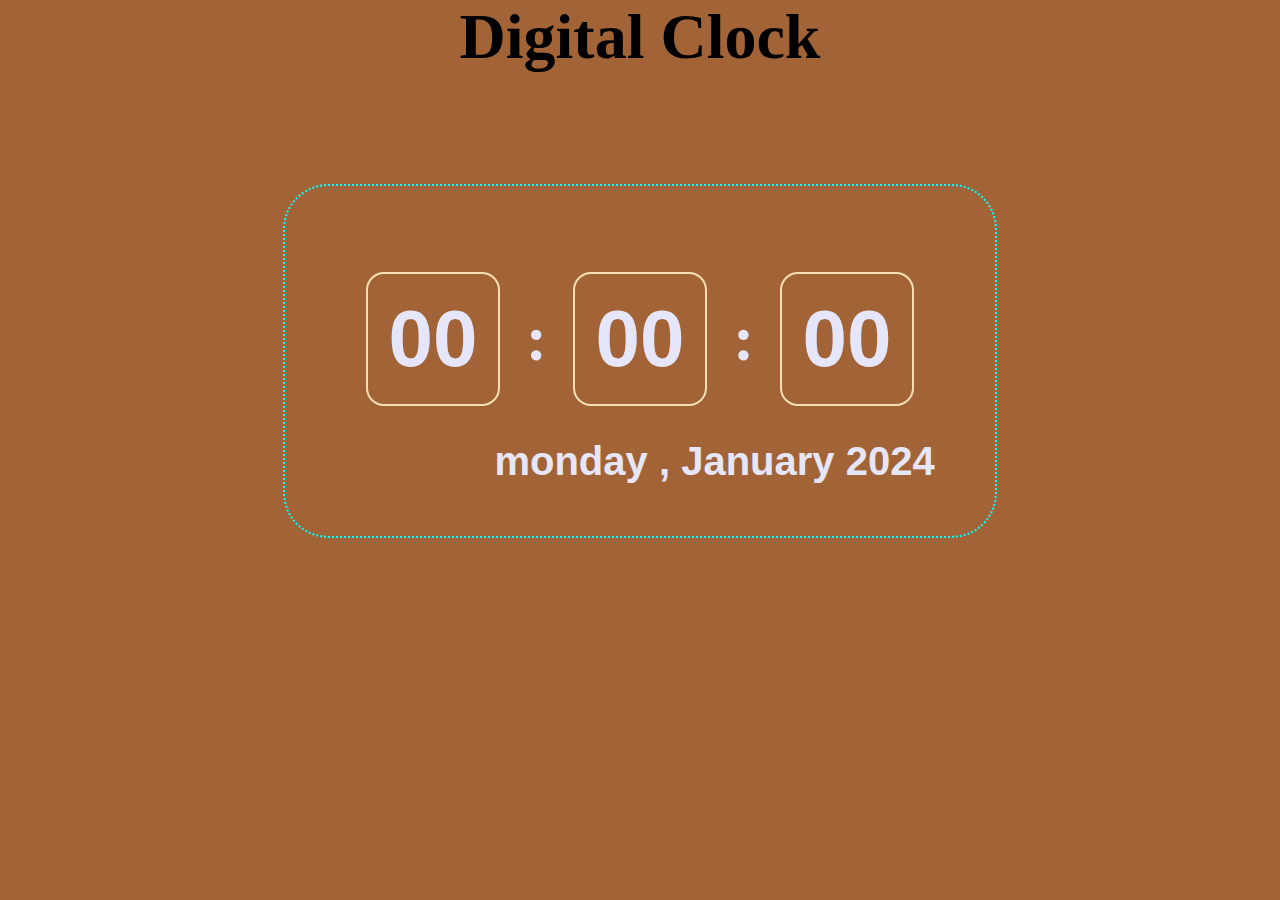
<file: index.html>
<!DOCTYPE html>
<html lang="en">
<head>
    <meta charset="UTF-8">
    <meta name="viewport" content="width=device-width, initial-scale=1.0">
    <title>Clock</title>
    <link rel="stylesheet" href="style.css">
</head>
<body>
    <div class="container">
        <h1>Digital Clock</h1>
        <div class="main">
        <!-- Time section -->
            <section class="Time">
                <!-- 1st dabba -->
            <div class="Hour">
                <h1 class="hms" id="hr">00</h1>
            </div>
            <b>:</b>
            <!-- 2nd dabba -->
            <div class="Minute">
                <h1 class="hms" id="min">00</h1>
            </div>
            <b>:</b>
             <!-- 3rd dabba -->
            <div class="Second">
                <h1 class="hms" id="sec">00</h1>
            </section>
        <!-- day date year section -->
            <section class="date">
                <b id="ddy">monday , January 2024</b>
            </section>
            </div>

        </div>
    </div>
    <script src="index.js"></script>
</body>
</html>
</file>
<file: style.css>
*{
    margin: 0px;
    padding: 0px;
}
.container{
    
    background-color: #A26436;
    /* background-image: linear-gradient(0deg, #D9AFD9 0%, #97D9E1 100%); */
    height: 100vh;
    width: 100vw;
    display: flex;
    flex-direction: column;
    align-items: center;
}

h1{
    font-size: 4rem;
}

.main{
    display: flex;
    flex-direction: column;
    justify-content: center;
    align-items: center;
    margin-top: 100px;
    height: 350px;
    width: 710px;
    border: 2px dotted aqua;
    
    border-radius: 45px;
    margin-top: 110px;
}

.hms{
    color:lavender;
    font-family: 'Segoe UI', Tahoma, Geneva, Verdana, sans-serif;
    font-size: 5rem;
}

b{
    color:lavender;
    font-size: 4rem;
}

#ddy{
    font-family:'Franklin Gothic Medium', 'Arial Narrow', Arial, sans-serif;
    font-size: 2.5rem;
}

.Time{

    display: flex;
    justify-content: center;
    align-items: center;
    justify-content: space-evenly;
    /* border: 2px solid red; */
    height: 200px;
    width: 600px;
}

.Hour{
    display: flex;
    justify-content: center;
    align-items: center;
    border-radius: 18px;
    height: 130px;
    width: 130px;
    border: 2px solid wheat;
}
.Minute{
    display: flex;
    justify-content: center;
    align-items: center;
    border-radius: 18px;
    height: 130px;
    width: 130px;
    border: 2px solid wheat;
}
.Second{
    display: flex;
    justify-content: center;
    align-items: center;
    border-radius: 18px;
    height: 130px;
    width: 130px;
    border: 2px solid wheat;
}

.date{
    /* margin-top: 20px; */
    margin-left: 21%;
    /* border: 2px solid greenyellow; */
}
</file>
